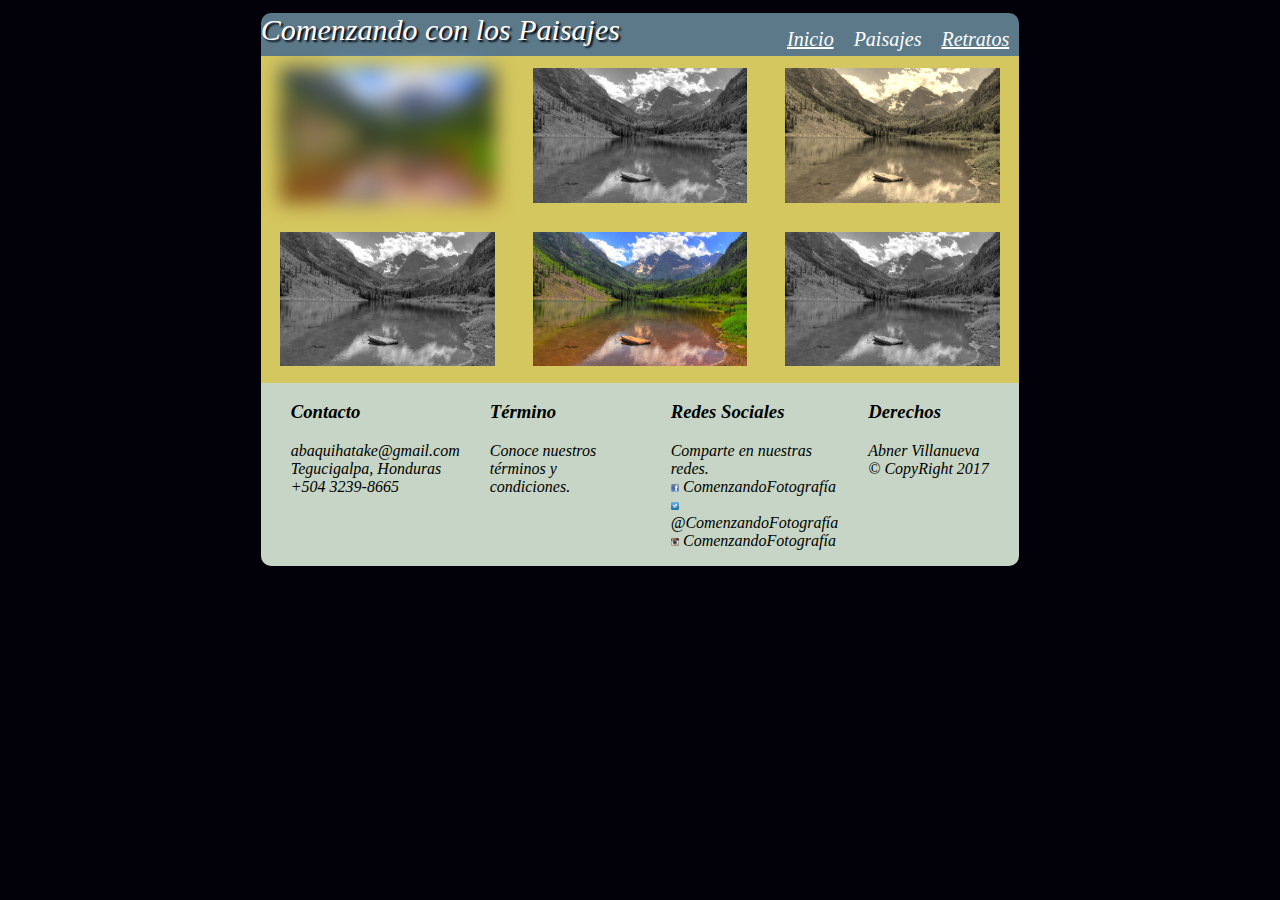
<file: paisajes.html>
<!DOCTYPE html>
<html>
  <head>
    <meta charset="utf-8">
    <meta name="author" content="Abner Villanueva">
    <meta name="viewport" content="width=device-width, user-scalable=no, initial-scale=1.0">
    <link rel="stylesheet" href="css/estilos.css">
    <title>Paisajes</title>
  </head>
  <body>
    <div id="contenido">
        <!-- Cabecera del documento -->
        <section id="cabecera">
          <header>
            <label>Comenzando con los Paisajes</label>
            <!--Menu Responsive -->
            <nav id="menu_responsive">
              <a href="index.html">Inicio</a>
              <a style="text-decoration:none;" href="paisajes.html">Paisajes</a>
              <a href="retratos.html">Retratos</a>
            </nav>
          </header>
          <!--Menu Desktop-->
          <nav id="menu_desktop">
            <a id="retratos" href="retratos.html">Retratos</a>
            <a style="text-decoration:none;" id="paisajes" href="paisajes.html">Paisajes</a>
            <a id="inicio" href="index.html">Inicio</a>
          </nav>
        </section>

        <!-- Fotografias de Paisajes -->
        <section id="cont_paisajes">
          <div class="paq_paisajes1">
            <article id="p1">
              <img id="blur" src="img/paisajes.jpg" alt="Imagen Paisaje">
            </article>
            <article id="p2">
              <img class="eg" src="img/paisajes.jpg" alt="Imagen Paisaje">
            </article>
            <article id="p3">
              <img id="sepia" src="img/paisajes.jpg" alt="Imagen Paisaje">
            </article>
          </div>
          <div class="paq_paisajes2">
            <article id="p4">
              <img class="eg" src="img/paisajes.jpg" alt="Imagen Paisaje">
            </article>
            <article id="p5">
              <img src="img/paisajes.jpg" alt="Imagen Paisaje">
            </article>
            <article id="p6">
              <img class="eg" src="img/paisajes.jpg" alt="Imagen Paisaje">
            </article>
          </div>
        </section>

        <!-- Pie de Pagina -->
        <footer id="pie">
          <div class="">
            <h3>Contacto</h3>
            <p>abaquihatake@gmail.com <br>
               Tegucigalpa, Honduras <br>
               +504 3239-8665
            </p>
          </div>
          <div class="">
            <h3>Término</h3>
            <p>Conoce nuestros términos y condiciones.</p>
          </div>
          <div class="">
            <h3>Redes Sociales</h3>
            <p>Comparte en nuestras redes. <br>
            <img src="img/fb.png" alt="Logo Facebook"> ComenzandoFotografía <br>
            <img src="img/twit.png" alt="Logo Twitter"> @ComenzandoFotografía <br>
            <img src="img/insta.png" alt="Logo Instagram"> ComenzandoFotografía</p>
          </div>
          <div class="">
            <h3>Derechos</h3>
            <p>Abner Villanueva <br>
               © CopyRight 2017
            </p>
          </div>
        </footer>
      </div>
  </body>
</html>
</file>
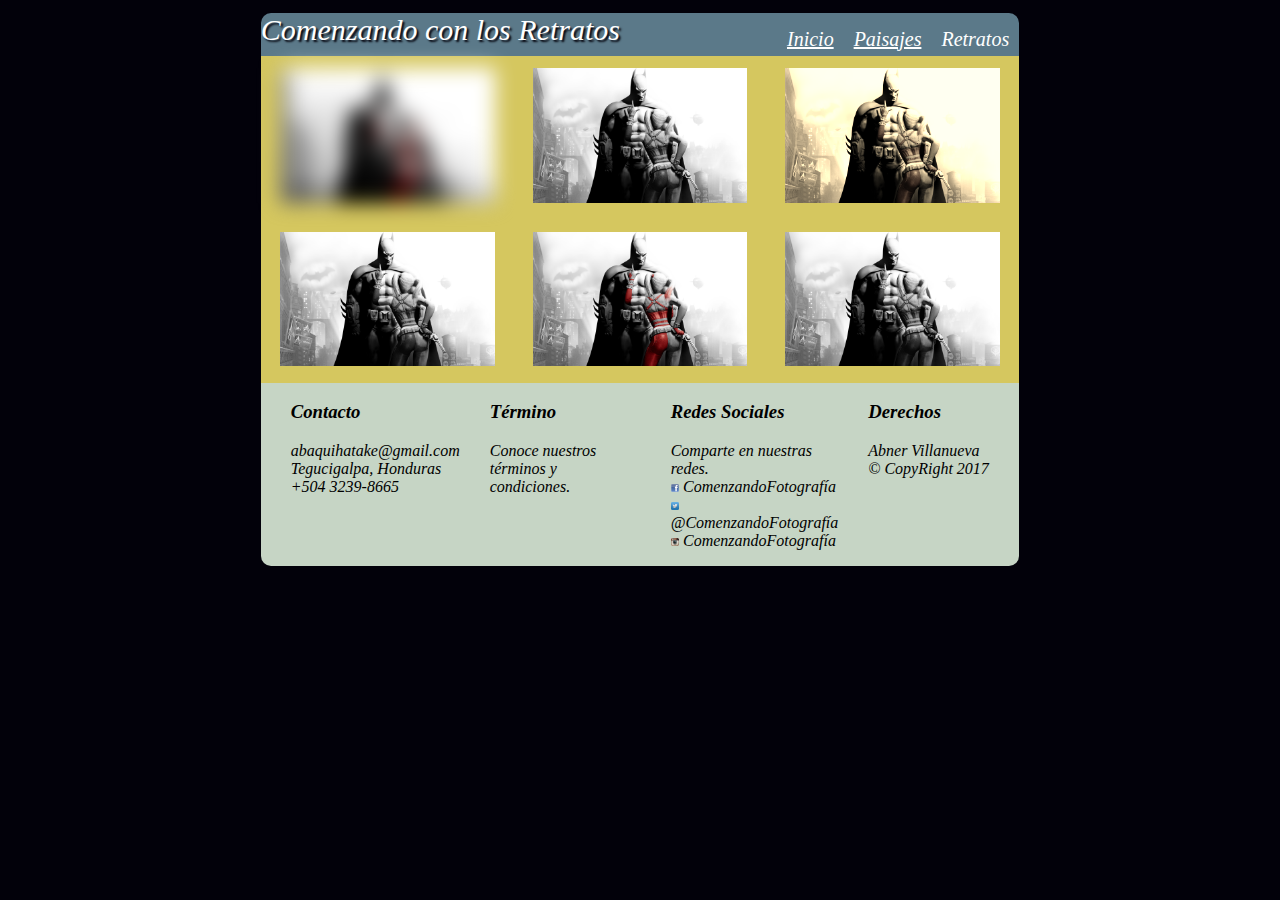
<file: retratos.html>
<!DOCTYPE html>
<html>
  <head>
    <meta charset="utf-8">
    <meta name="author" content="Abner Villanueva">
    <meta name="viewport" content="width=device-width, user-scalable=no, initial-scale=1.0">
    <link rel="stylesheet" href="css/estilos.css">
    <title>Retratos</title>
  </head>
  <body>
    <div id="contenido">
        <!-- Cabecera del documento -->
        <section id="cabecera">
          <header>
            <label>Comenzando con los Retratos</label>
            <!--Menu Responsive -->
            <nav id="menu_responsive">
              <a href="index.html">Inicio</a>
              <a href="paisajes.html">Paisajes</a>
              <a style="text-decoration:none;" href="retratos.html">Retratos</a>
            </nav>
          </header>
          <!--Menu Desktop-->
          <nav id="menu_desktop">
            <a style="text-decoration:none;" id="retratos" href="retratos.html">Retratos</a>
            <a id="paisajes" href="paisajes.html">Paisajes</a>
            <a id="inicio" href="index.html">Inicio</a>
          </nav>
        </section>

        <!-- Fotografias de Retratos -->
        <section id="cont_paisajes">
          <div class="paq_paisajes1">
            <article id="p1">
              <img id="blur" src="img/retrato.jpg" alt="Imagen retrato">
            </article>
            <article id="p2">
              <img class="eg" src="img/retrato.jpg" alt="Imagen retrato">
            </article>
            <article id="p3">
              <img id="sepia" src="img/retrato.jpg" alt="Imagen retrato">
            </article>
          </div>
          <div class="paq_paisajes2">
            <article id="p4">
              <img class="eg" src="img/retrato.jpg" alt="Imagen retrato">
            </article>
            <article id="p5">
              <img src="img/retrato.jpg" alt="Imagen retrato">
            </article>
            <article id="p6">
              <img class="eg" src="img/retrato.jpg" alt="Imagen retrato">
            </article>
          </div>
        </section>

        <!-- Pie de Pagina -->
        <footer id="pie">
          <div class="">
            <h3>Contacto</h3>
            <p>abaquihatake@gmail.com <br>
               Tegucigalpa, Honduras <br>
               +504 3239-8665
            </p>
          </div>
          <div class="">
            <h3>Término</h3>
            <p>Conoce nuestros términos y condiciones.</p>
          </div>
          <div class="">
            <h3>Redes Sociales</h3>
            <p>Comparte en nuestras redes. <br>
            <img src="img/fb.png" alt="Logo Facebook"> ComenzandoFotografía <br>
            <img src="img/twit.png" alt="Logo Twitter"> @ComenzandoFotografía <br>
            <img src="img/insta.png" alt="Logo Instagram"> ComenzandoFotografía</p>
          </div>
          <div class="">
            <h3>Derechos</h3>
            <p>Abner Villanueva <br>
               © CopyRight 2017
            </p>
          </div>
        </footer>
      </div>
  </body>
</html>
</file>
<file: css/estilos.css>
body {
  background-color: #02010a;
}

/* Diseño del INDEX */

/* Formato Desktop */
#cabecera {
  animation: salto 1s;
}
@keyframes salto {
  0% {
    margin-top: 150%;
  }
  60% {
    margin-top: -5%;
  }
  100% {
    margin-top: 0;
  }
}

#contenido {
  max-width: 900px;
  margin: 1% 20% 1% 20%;
}
#cabecera {
  width: 100%;
  background-color: #5b7989;
  border-radius: 10px 10px 0px 0px;
  display: flex;
  flex-direction: row;
}
#cabecera header {
  width: 50%;
  float: left;
  color: white;
  font-size: 30px;
  font-style: italic;
  font-family: Dancing Script;
  text-shadow: 2px 2px 2px #02010a;
}
#cabecera #menu_desktop {
  width: 50%;
  float: right;
}
#menu_desktop a {
  float: right;
  color: white;
  margin: 15px 10px 5px 10px;
  font-style: italic;
  font-family: Dancing Script;
  font-size: 20px;
}
#cabecera #menu_responsive {
  display: none;
}
#menu_responsive a {
  width: 35%;
  color: white;
  font-style: italic;
  font-family: cursive;
  font-size: 18px;
/*  margin: 0px -10px 0px 57px; */
}
#central {
  width: 100%; /*width: 100% */
  /*height: 600px; */
  background-color: #82c3a6;
}
#central img {
  width: 80%;
  margin: 5% 0% 5% 8%;
  border: 2px solid black;
  box-shadow: 2px 2px 2px 2px #02010a;
}
#secundario {
  width: 100%;
  display: flex;
  flex-direction: row;
  background-color: #d5c75f;
  border: 1px;
}
#secundario #art_paisaje {
  width: 50%;
  float: left;
  margin: 2% 5% 1% 5%;
}
#art_paisaje img {
  width: 100%;
  border: solid black 2px;
  box-shadow: 2px 2px 2px 2px #02010a;
}
#art_paisaje img:hover {
  animation: rotar 2s;
}
@-webkit-keyframes rotar {
  0% {
    transform: rotate(0deg);
  }
  50% {
    transform: rotate(10deg);
    box-shadow: 0px 2px 0px 0px #82c3a6;
  }
  100% {
    transform: rotate(0deg);
  }
}
#art_paisaje a {
  font-family: Dancing Script;
  font-style: italic;
  font-size: 20px;
  text-align: center;
  color: black;
  float: left;
  margin-left: 40%;
}
#secundario #art_retrato {
  width: 50%;
  float: right;
  margin: 2% 5% 1% 5%;
}
#art_retrato img {
  width: 100%;
  border: solid black 2px;
  box-shadow: 2px 2px 2px 2px #02010a;
}
#art_retrato img:hover {
  animation: traslacion 2s;
}
@keyframes traslacion {
  0% {
    transform: translate(0px);
  }
  50% {
    transform: translate(5px, -20px);
    box-shadow: 0px 2px 0px 0px #82c3a6;
  }
  100% {
    transform: translate(0px);
  }
}
#art_retrato a {
  font-family: Dancing Script;
  font-style: italic;
  font-size: 20px;
  text-align: center;
  color: black;
  float: right;
  margin-right: 40%;
}
#pie {
  width: 100%;
  background-color: #C6d5c5;
  border-radius: 0px 0px 10px 10px;
  display: flex;
  flex-direction: row;
  font-weight: bolder 800;
  font-style: italic;
  font-family: Dancing Script;
}
#pie div {
  width: 25%;
  height: 100%;
  margin-left: 30px;
}
#pie img {
  width: 5%;
  height: auto;
}

/* Inicia PAISAJES.HTML Y RETRATOS.HTML */

#cont_paisajes {
  width: 100%;
  display: flex;
  flex-direction: column;
  background-color: #d5c75f;
}
#cont_paisajes div {
  width: 100%;
  display: flex;
  flex-direction: row;
}
#cont_paisajes div article[id ^= 'p'] {
  width: 33.33%;
}
#cont_paisajes div article img {
  width: 85%;
  margin: 5% 7.5% 5% 7.5%;
}
#blur {
  -webkit-filter: blur(10px);
  filter: blur(10px);
}
#sepia {
  -webkit-filter: sepia(90%);
  filter: sepia(90%);
}
.eg {
  -webkit-filter: grayscale (100%);
  filter: grayscale(100%);
}


/* MEDIA QUERY MOVIL */

/* INDEX */
@media (max-width:899px) {
  #contenido {
    width: 100%;
    margin: 0% 0% 0% 0%;
  }
  #cabecera header {
    width: 100%;
    text-align: center;
    order: 1;
  }
  #cabecera #menu_desktop {
    display: none;
  }
  #cabecera #menu_responsive {
    display: flex;
    flex-direction: row;
    width: 100%;
    order: 2;
  }
  #secundario {
    width: 100%;
    display: flex;
    flex-direction: column;
    background-color: #d5c75f;
    border: 1px;
  }
  #secundario #art_paisaje {
    width: 100%;
    margin: 4% 3% 3% 8%;
  }
  #art_paisaje img {
    width: 80%;
    border: solid black 2px;
    box-shadow: 2px 2px 2px 2px #02010a;
  }
  #art_paisaje a {
    margin-right: 50%;
    margin-left: 35%;
    font-size: 140%;
    text-align: center;
  }
  #secundario #art_retrato {
    width: 100%;
    margin: 2% 3% 3% 8%;
  }
  #art_retrato img {
    width: 80%;
    border: solid black 2px;
    box-shadow: 2px 2px 2px 2px #02010a;
  }
  #art_retrato a {
    margin-right: 50%;
    margin-left: 40%;
    font-size: 140%;
    text-align: center;
  }
  #pie {
    width: 100%;
    display: flex;
    flex-direction: column;
  }
  #pie div {
    width: 100%;
    margin-left: 8%;
  }
  /* PAISAJES Y RETRATOS*/

  #cont_paisajes div {
    width: 100%;
    display: flex;
    flex-direction: column;
  }
  #cont_paisajes div article[id ^= 'p'] {
    width: 100%;
  }
}
</file>
